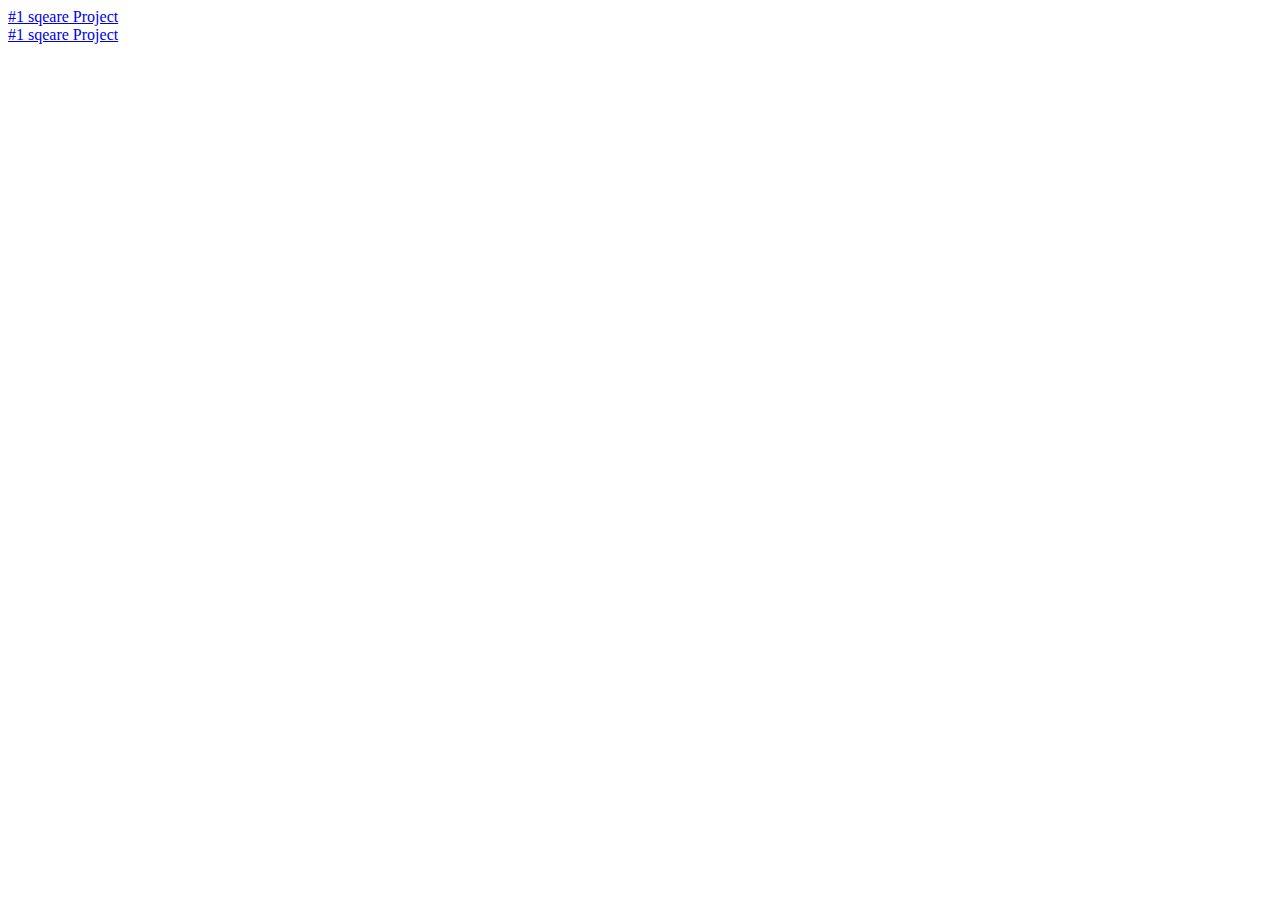
<file: index.html>
<!DOCTYPE html>
<html lang="en">
<head>
    <meta charset="UTF-8">
    <meta http-equiv="X-UA-Compatible" content="IE=edge">
    <meta name="viewport" content="width=device-width, initial-scale=1.0">
    <title>vextar58</title>
</head>
<body>
    <a href="https://vextar58.github.io/sqeare/index.html">#1 sqeare Project</a>
    <br>
    <a href="https://vextar58.github.io/profit/index.html">#1 sqeare Project</a>
</body>
</html>
</file>
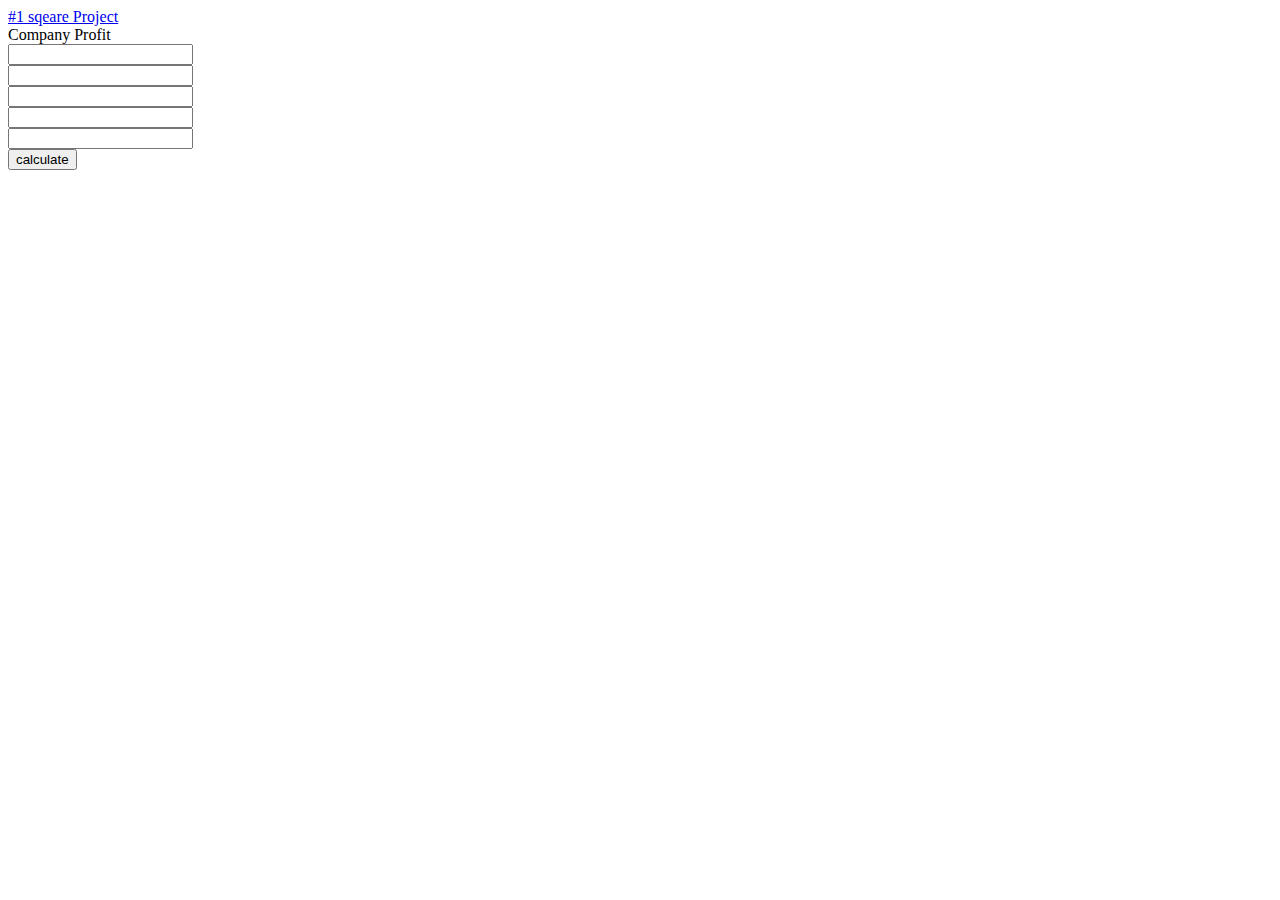
<file: profit/index.html>
<!DOCTYPE html>
<html lang="en">
<head>
    <meta charset="UTF-8">
    <meta http-equiv="X-UA-Compatible" content="IE=edge">
    <meta name="viewport" content="width=	, initial-scale=1.0">
    <title>Company Profit</title>
</head>
<body>
    <script src="profit.js" ></script>
    <a href="https://vextar58.github.io/sqeare/index.html">#1 sqeare Project</a>
<div>Company Profit</div>
<div>
    <input type="text" id="company" placeholder="" >
</div>
<div>
    <input type="text" id="adult" placeholder="" >
</div>
<div>
    <input type="text" id="kids" placeholder="" >
</div>
<div>
    <input type="text" id="price" placeholder="" >
</div>
<div>
    <input type="text" id="tax" placeholder="" >
</div>

<button onclick="calculate()" >calculate</button>
<div id="result"></div>
</html>
</file>
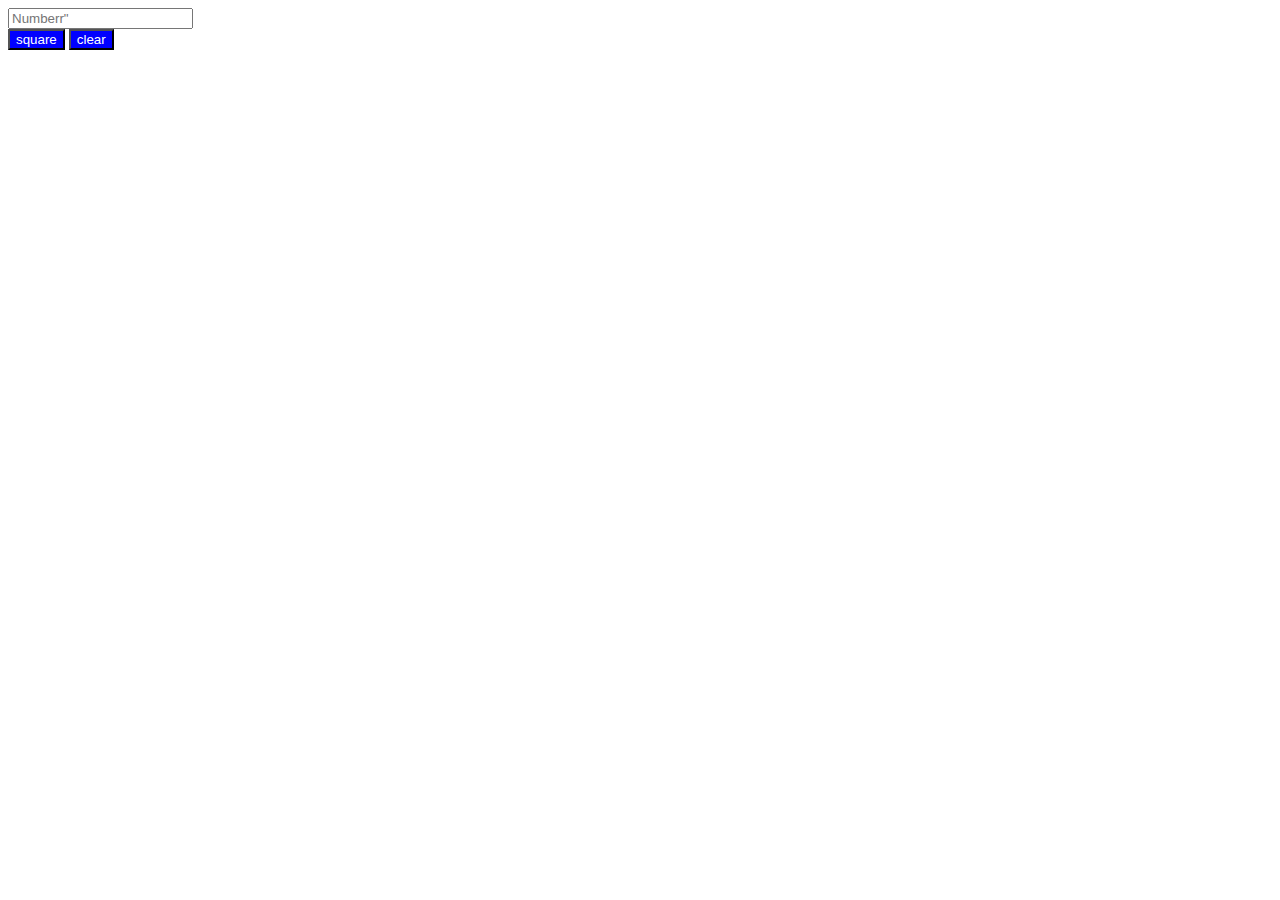
<file: sqeare/index.html>
<head>
    <meta charset="UTF-8">
    <meta http-equiv="X-UA-Compatible" content="IE=edge">
    <meta name="viewport" content="width=device-width, initial-scale=1.0">
    <title>
        Document
    </title>
    <link rel="stylesheet" type="text/css" href="style.css">
</head>

<body>
    <div>
        <input type="text" id="input" placeholder=Numberr">
        
    </div>
    <button onclick="test()">square</button>
    <button onclick="cleartext()">clear</button>
    <div>
        <pre>
            <div id="square"></div>
        </pre>
  </div>
    <script src="script.js"></script>
</body>
</htm
</file>
<file: sqeare/style.css>
button {

    color: white;
    background-color: blue;
}


#square{
    margin-left: px;
    margin-top: 20px;
color: blue;
font-size: 20px;
}
</file>
